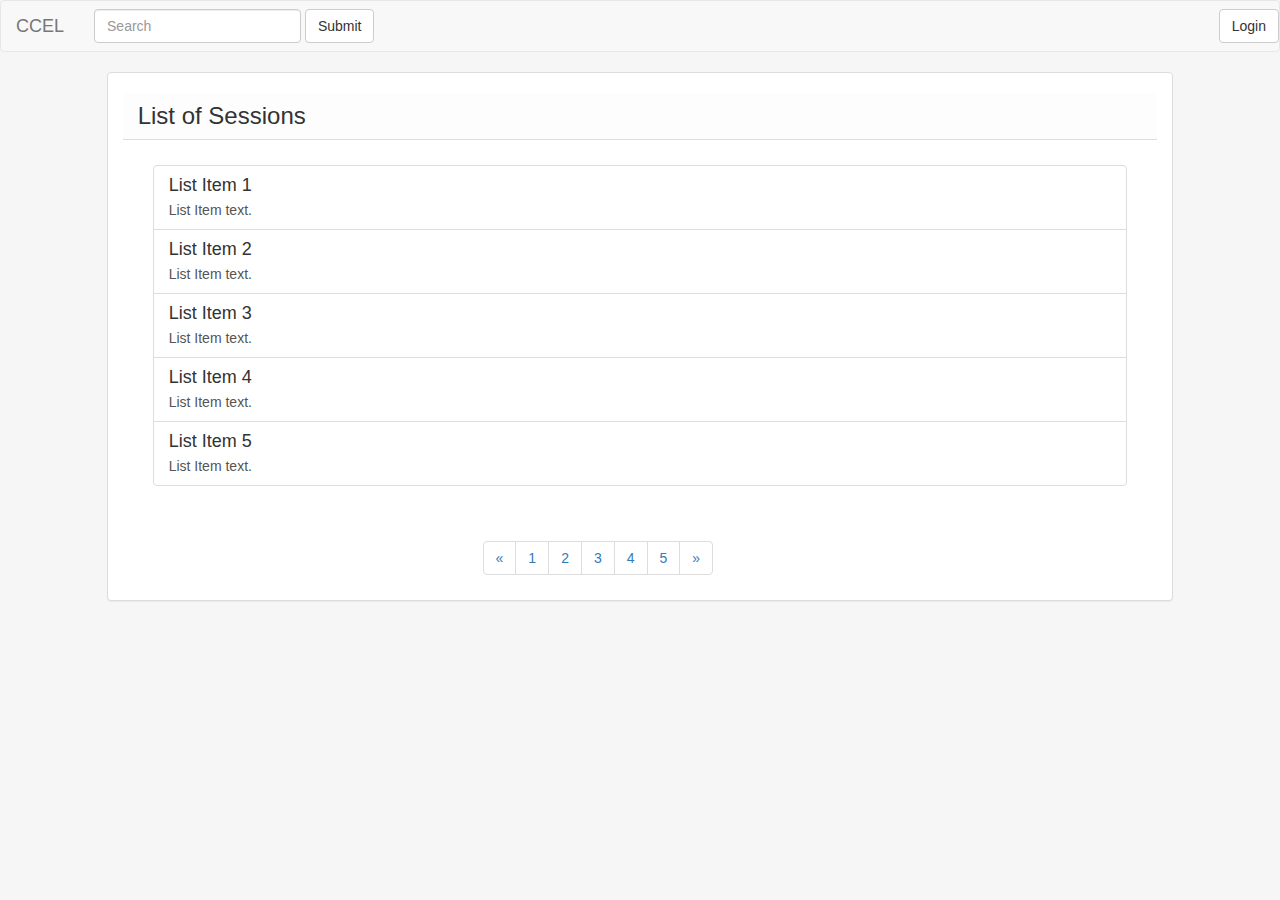
<file: html/index.html>
<!DOCTYPE html>
<html>

<head>
    <title>CCEL Scheduler</title>
    <script src="https://ajax.googleapis.com/ajax/libs/jquery/2.1.4/jquery.min.js"></script>
    <script src="https://maxcdn.bootstrapcdn.com/bootstrap/3.3.5/js/bootstrap.min.js"></script>
    <script src="../js/bootbox.min.js"></script>
    <link rel="stylesheet" type="text/css" href="https://maxcdn.bootstrapcdn.com/bootstrap/3.3.5/css/bootstrap.min.css">
    <script src="../js/home.js"></script>
    <link rel="stylesheet" type="text/css" href="../css/home.css">
</head>

<body>
    <!-- top navbar -->
    <nav class="navbar navbar-default">
        <div class="container-fluid">
            <div class="navbar-header">
                <button type="button" class="navbar-toggle collapsed" data-toggle="collapse" data-target="#bs-example-navbar-collapse-1" aria-expanded="false">
                    <span class="sr-only">Toggle navigation</span>
                    <span class="icon-bar"></span>
                    <span class="icon-bar"></span>
                    <span class="icon-bar"></span>
                </button>
                <a class="navbar-brand" href="#">CCEL</a>
            </div>
            <div class="collapse navbar-collapse" id="bs-example-navbar-collapse-1">
                <form class="navbar-form navbar-left" role="search">
                    <div class="form-group">
                        <input type="text" class="form-control" placeholder="Search">
                    </div>
                    <button type="submit" class="btn btn-default">Submit</button>
                </form>
                <div id="navbar-right" class="navbar-right">
                    <ul class="nav navbar-nav navbar-right">
                        <button class="btn btn-default navbar-btn" id="login-student">Login</button>
                    </ul>
                </div>
            </div>
            <!-- /.navbar-collapse -->
        </div>
        <!-- /.container-fluid -->
    </nav>
    <div class="main-pane panel panel-default col-md-10 col-md-offset-1">
        <h3 class="panel-heading">List of Sessions</h3>
        <div class="panel-body">
            <div id="list-sessions" class="container-fluid col-md-12">
                <div class="list-group">
                    <a href="#" class="list-group-item">
                        <h4 class="list-group-item-heading">List Item 1</h4>
                        <p class="list-group-item-text">List Item text.</p>
                    </a>
                    <a href="#" class="list-group-item">
                        <h4 class="list-group-item-heading">List Item 2</h4>
                        <p class="list-group-item-text">List Item text.</p>
                    </a>
                    <a href="#" class="list-group-item">
                        <h4 class="list-group-item-heading">List Item 3</h4>
                        <p class="list-group-item-text">List Item text.</p>
                    </a>
                    <a href="#" class="list-group-item">
                        <h4 class="list-group-item-heading">List Item 4</h4>
                        <p class="list-group-item-text">List Item text.</p>
                    </a>
                    <a href="#" class="list-group-item">
                        <h4 class="list-group-item-heading">List Item 5</h4>
                        <p class="list-group-item-text">List Item text.</p>
                    </a>
                </div>
            </div>
        </div>
        <nav class="col-md-4 col-md-offset-4">
            <ul class="pagination">
                <li>
                    <a href="#" aria-label="Previous">
                        <span aria-hidden="true">&laquo;</span>
                    </a>
                </li>
                <li><a href="#">1</a></li>
                <li><a href="#">2</a></li>
                <li><a href="#">3</a></li>
                <li><a href="#">4</a></li>
                <li><a href="#">5</a></li>
                <li>
                    <a href="#" aria-label="Next">
                        <span aria-hidden="true">&raquo;</span>
                    </a>
                </li>
            </ul>
        </nav>
    </div>
    </div>
    </div>
    <!-- <div class="row"> -->
    <!-- </div> -->
</body>

</html>
</file>
<file: css/home.css>
.main-pane .panel-heading {
    background-color: #FDFDFD;
}

body {
    background-color: #F6F6F6;
}

#msg-box {
    display: none;
}

.btn-cancel {
    margin-left: 5px;
}

.btn-create {
    margin-left: 5px;
}

.msg-id {
    display: none;
}

#list-sessions-manage {
    display: none;
}

.msg-body-full {
    display: none;
}

.nav-tabs .glyphicon:not(.no-margin) {
    margin-right: 10px;
}

.tab-pane .list-group-item:first-child {
    border-top-right-radius: 0px;
    border-top-left-radius: 0px;
}

.tab-pane .list-group-item:last-child {
    border-bottom-right-radius: 0px;
    border-bottom-left-radius: 0px;
}

.tab-pane .list-group .checkbox {
    display: inline-block;
    margin: 0px;
}

.tab-pane .list-group input[type="checkbox"] {
    margin-top: 2px;
}

.tab-pane .list-group .glyphicon {
    margin-right: 5px;
}

.tab-pane .list-group .glyphicon:hover {
    color: #FFBC00;
}

a.list-group-item.read {
    color: #222;
    background-color: #F3F3F3;
}

hr {
    margin-top: 5px;
    margin-bottom: 10px;
}

.nav-pills>li>a {
    padding: 5px 10px;
}

.ad {
    padding: 5px;
    background: #F5F5F5;
    color: #222;
    font-size: 80%;
    border: 1px solid #E5E5E5;
}

.ad a.title {
    color: #15C;
    text-decoration: none;
    font-weight: bold;
    font-size: 110%;
}

.ad a.url {
    color: #093;
    text-decoration: none;
}
</file>
